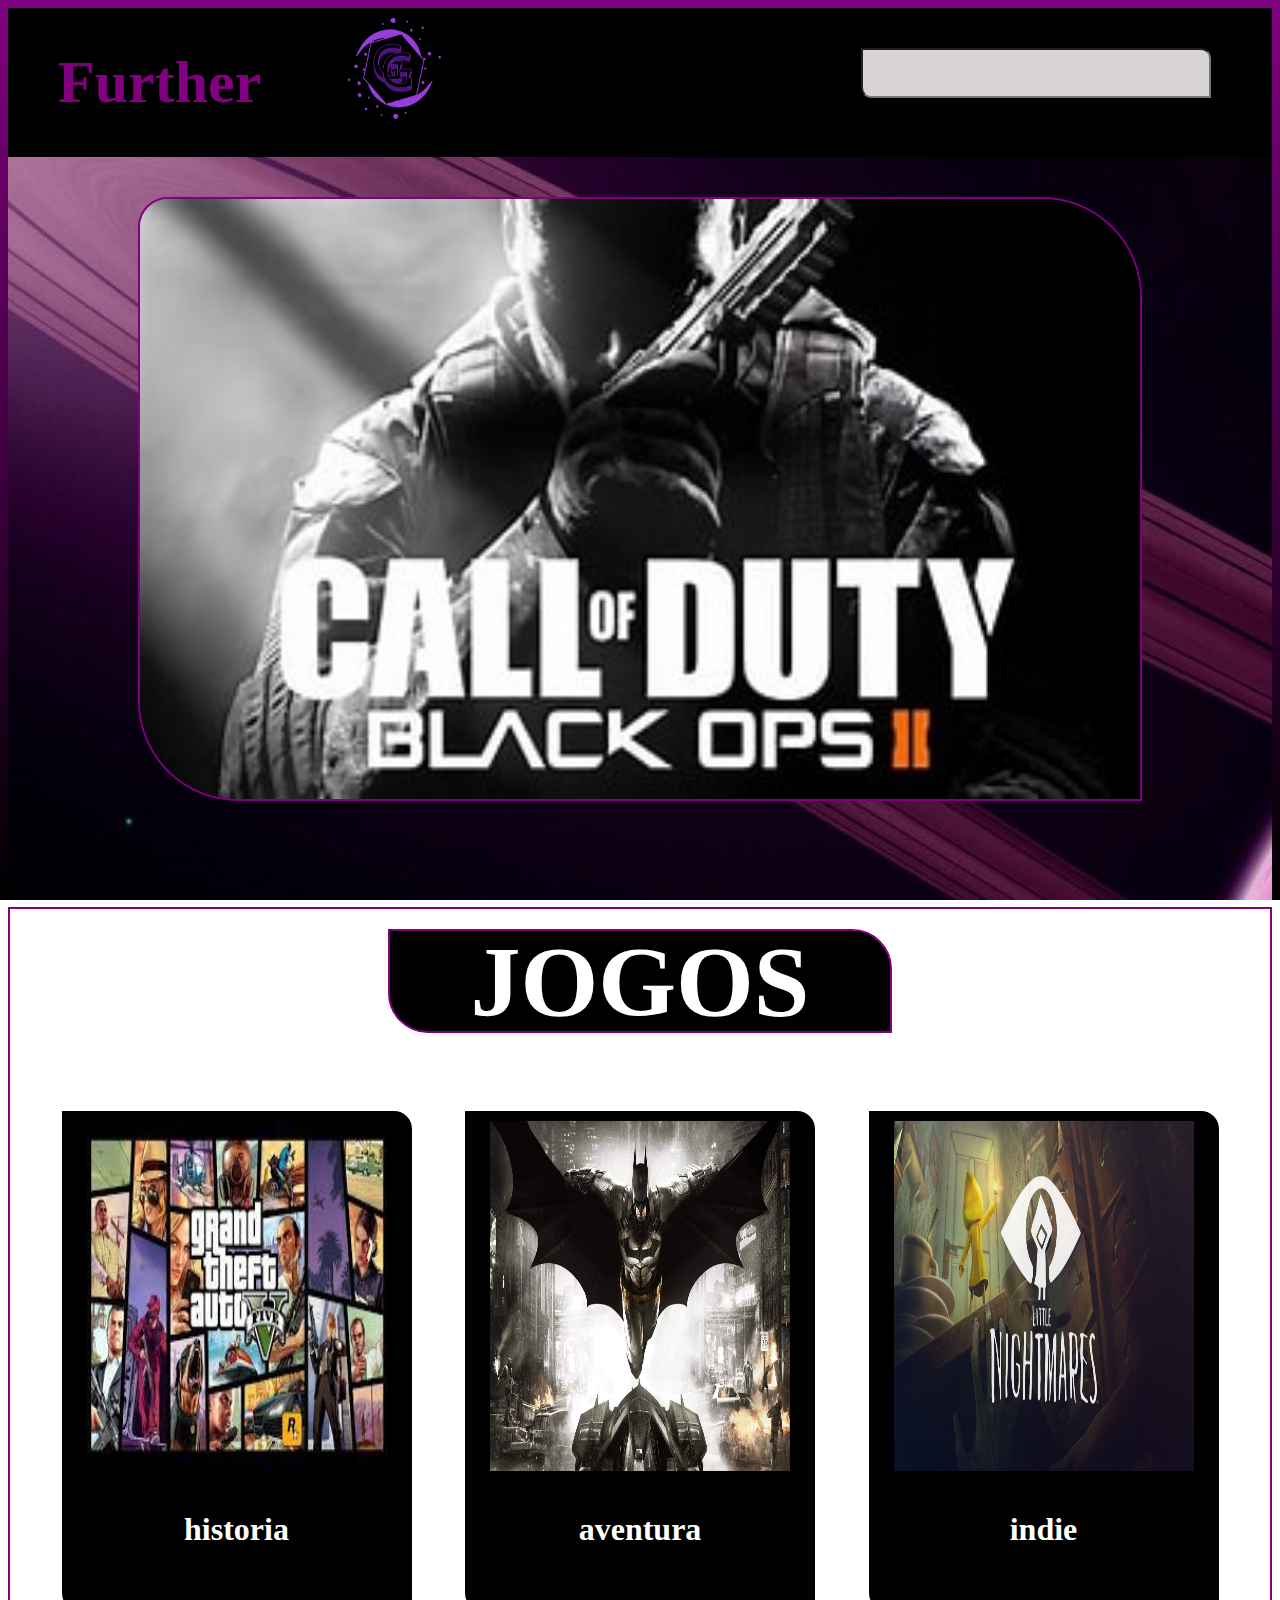
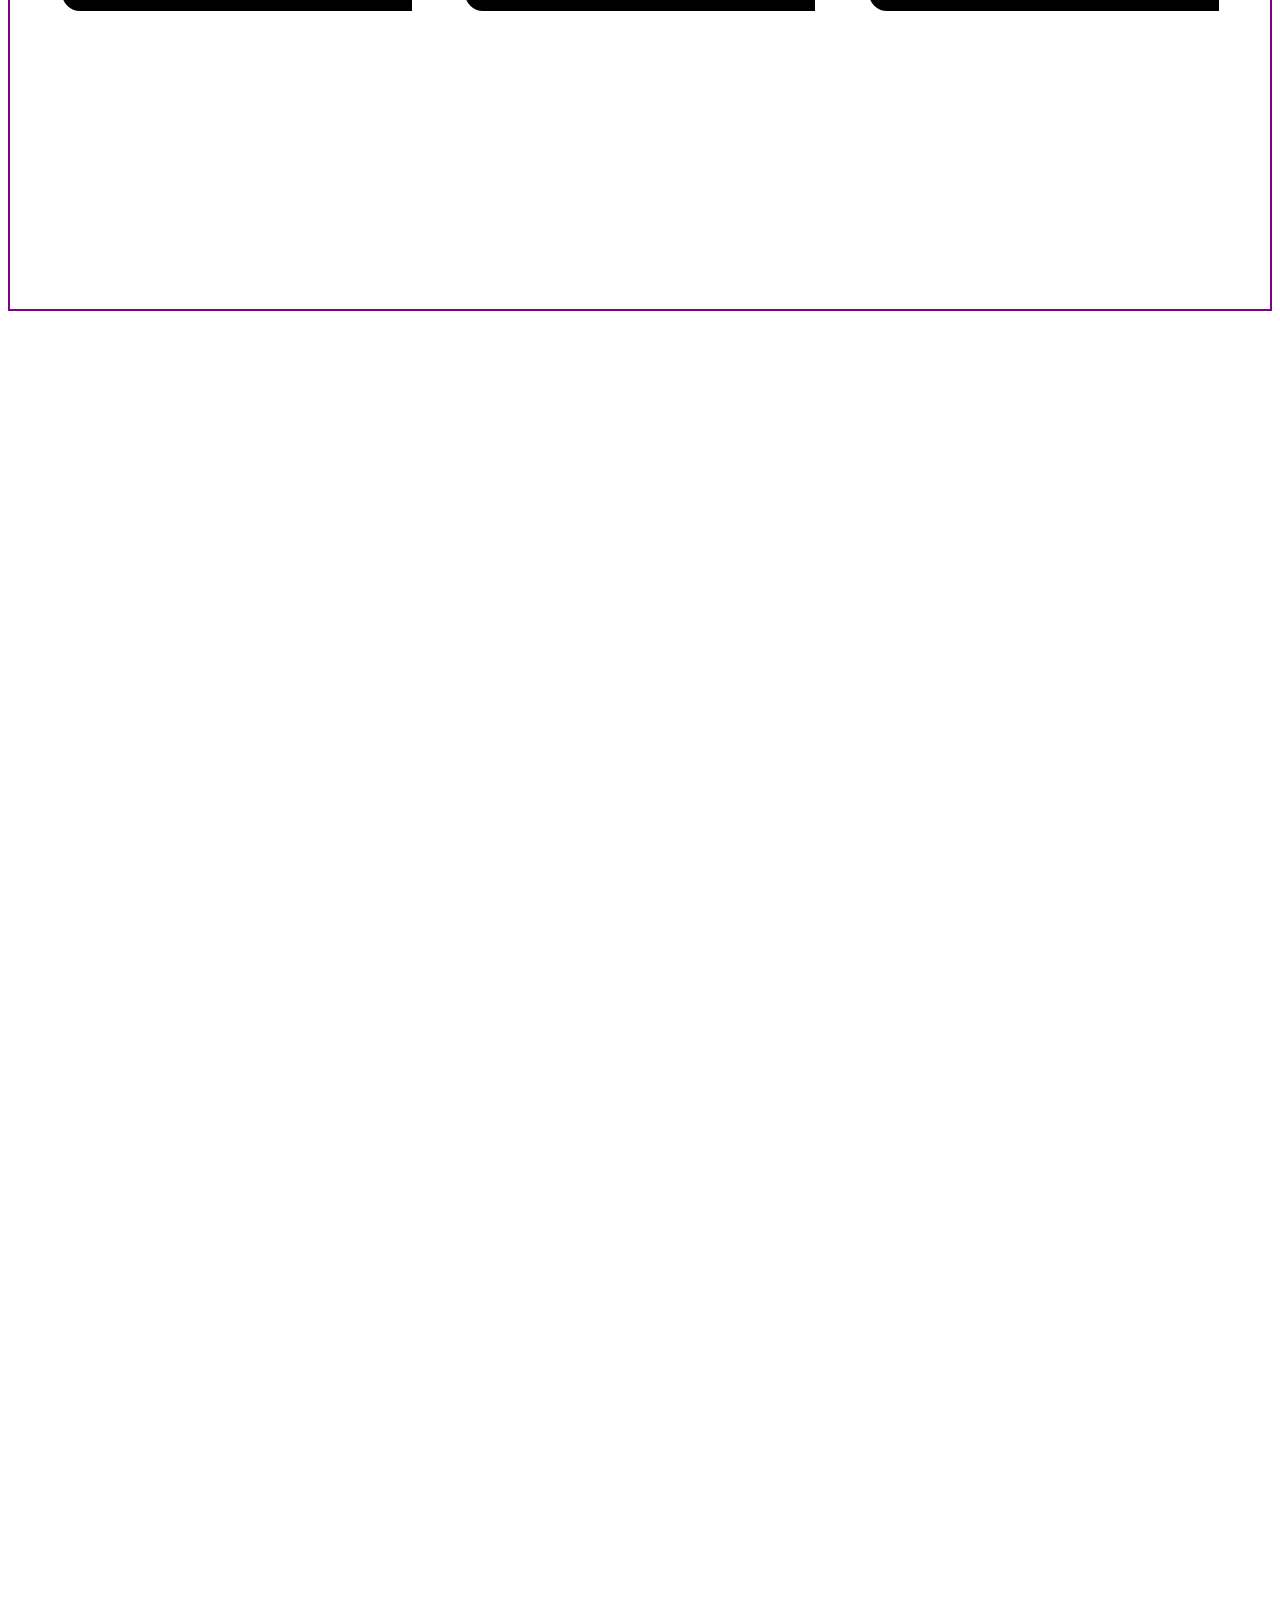
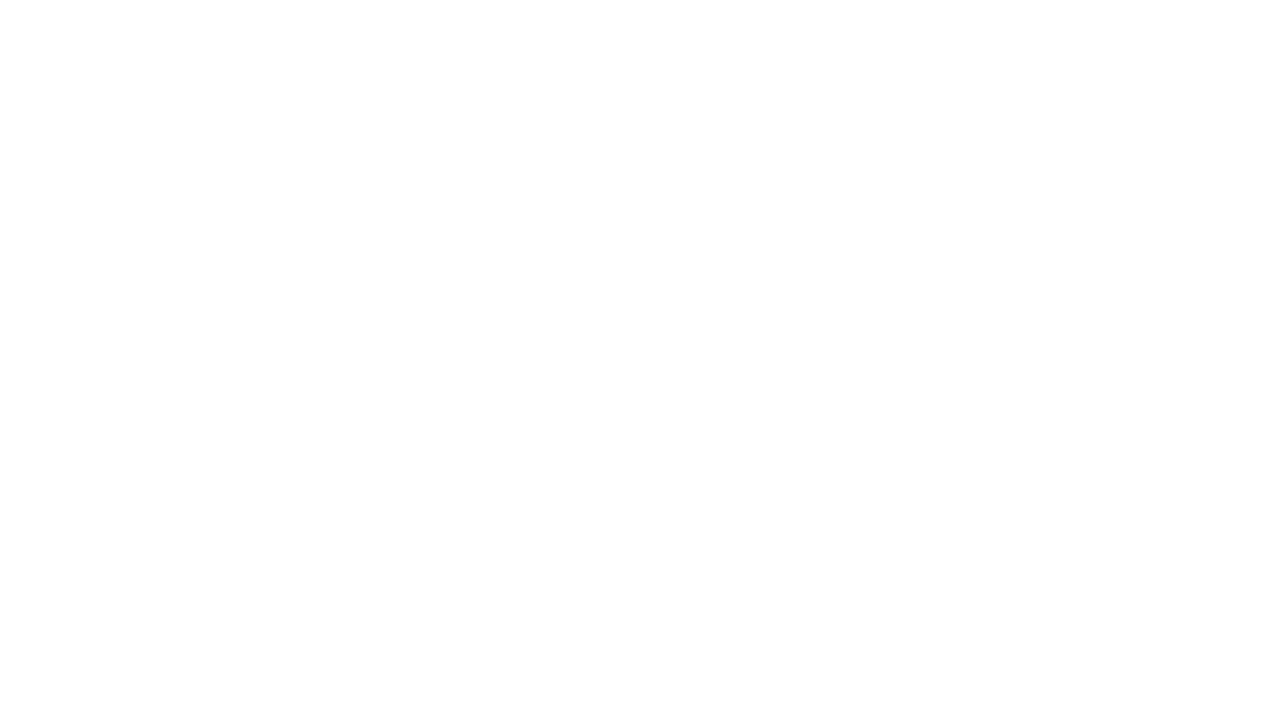
<file: html (1).html>
<!DOCTYPE html>
<html lang="en">
<head>
    <meta charset="UTF-8">
    <meta name="viewport" content="width=device-width, initial-scale=1.0">
    <link rel="stylesheet" href="index.css">
    <title>Gg</title>
</head>
<body>
    <header>
        <nav class="titulo">
            <h1 >Further</h1>
        </nav>

        <nav id="pesquisa">
        <input type="search">
    </nav>


<nav>
    <img src="sem fundo.png" id="logotipo">
</nav>


            <ul id="lista">
                <li>pesquise</li>
                <li>pesquise</li>
                <li>pesquise</li>
            </ul>


       </header>

       <main>

        <article class="scroll">

        
        <img src="blackop.jfif" id="primeira">
        <img src="battle.jfif" id="segunda">

        <img src="castle.jfif" id="terceira">
        <img src="gta.jpg" id="quarta">
    
</article>
</main>

<section>

    <article id="jogos">
        <h1 >JOGOS</h1>
    </article>

    
    <article>
        <h1 id="display"><img src="logo gta.jfif" id="logogta">   <p>historia</p></h1>
     
    </article>

    <article>
        <h1 id="display"><img src="batman.jpg" id="logobatman"> <p>aventura</p></h1>
       
    </article>

    <article>
        <h1 id="display"><img src="nightmare.jpg" id="logonight">  <p>indie</p></h1>
      
    </article>




 
   

</section>

<footer>
    
</footer>
    
</body>
</html>
</file>
<file: index.css>
body{
    background-image: linear-gradient(to top,black, purple);
    background-attachment: fixed;
}

header{
    background-color: black;
    display: flex;
    justify-content: space-between;
}

.titulo{
    color: purple;
    font-size: 30px;
    margin-left: 50px;
    

}

#lista{
    display: flex;
    margin-right: 20px;
    list-style: none;
    margin-top: 30px;
    
    
}
li:hover{
  box-shadow: 2px 2px 2px 2px white;
  color: black;
  background-color: purple;
  transform: scale(1.2);
}

li{
    margin: 20px;
    background-color: black;
    color:purple;
    width: 100px;
    height: 40px;
    text-align: center;
    font-size: 30px;
    border: 2px solid purple;
    border-bottom-left-radius: 10px;
    border-top-right-radius: 10px;
    
}

#pesquisa{

    
    margin-top: 40px;
    margin-right: 35px;
    width: 50px;
    height: 2px;
}



 input{
    border-bottom-left-radius: 10px;
    border-top-right-radius: 10px;
    background-color: rgb(218, 213, 213);
    width: 700%;
    height: 50px;
    margin-left: 600px;
    margin-bottom:-30px;
 }

 #logotipo{
height: 115px;
width: 95px;
margin-right: 1000px;
animation:logo 1s ease-in-out infinite;

 }



 @keyframes logo{
  0%{
     transform: scale(1.0);
  }

  25%{
    transform: scale(1.2);
  }

  100%{
    transform: scale(1.0);
  }
  
 }



 
 main{
   background-image: url(espaço.jpg);
   background-attachment: fixed;
   height: 750px;
    display: flex;
    justify-content: center;
    
 }

.scroll{
  
    display: flex;
    margin-top: 40px;
    width: 1000px;
    height: 600px;
    overflow-y: hidden;
    overflow-x: hidden;
    border-bottom-left-radius: 100px;
    border-top-right-radius: 100px;
    border-top-left-radius: 30px;
    border: 2px solid purple;
   
   
}



  img{
   
    width: 1000px;
    height: 600px;
    

  }

  #segunda{
    animation: carrossel 5s ease-in-out;
    
  }


  @keyframes carrossel{

    0%{
        margin-left: -0px;
        
    }

    25%{
        
    }

    50%{
     
    }

    75%{
     
    }

    100%{
        margin-left:-3000px ;
        transform: rotate();
        

    }

  }

  footer{
    height: 2000px;
  }

  section{
    background-image: url(estrelas.jpg);
    background-attachment: fixed;
    border: 2px solid purple;
    height: 1000px;
    display: flex;
    justify-content: space-evenly;
    color: white;

   
  }

  #jogos{
    position:absolute;
    width: 500px;
    height: 100px;
    display: flex;
    align-items: center;
    justify-content: center;
    background-color: black;
    font-size: 50px;
    margin-top: 20px;
    border: 2px solid purple;
    border-top-right-radius: 40px;
    border-bottom-left-radius: 40px;
  }

  #display{
    display: flex;
    justify-content: center;
    border: 2px solid white;
    background-color: black;
    margin-top: 200px;
    height: 500px;
    width: 350px;
    transition: all 1s ease-in-out;
    border-top-right-radius: 20px;
    border-bottom-left-radius: 20px;
    
  }



  #display:hover{
    transform: scale(1.1);

  }

  #logogta{
    width: 300px;
    height: 350px;
    margin-top: 10px;
  }

  #logobatman{
    width: 300px;
    height: 350px;
    margin-top: 10px;
  }

  #logonight{
    width: 300px;
    height: 350px;
    margin-top: 10px;
  }
  
  p{
    position: absolute;
    margin-top: 400px;
  }

#book{
  position:absolute;
  background-color: black;
  width: 500px;
  height: 100px;
  text-align: center;
  margin-top: 60px;
  margin-left: 650px;
  padding-top: 10px;
  color:white;
  border: 2px solid purple;
  border-top-left-radius: 20px;
  border-bottom-right-radius: 20px;
  font-size: 80px;
}

.books{
  background-color: black;
  display: flex;
  align-items: center;
  flex-direction: column;
  flex-wrap: wrap;
  width: 1800px;
  margin-top: 200px;
  gap: 40px;

}

#livros{
  width: 300px;
    height: 350px;
    margin-top: 10px;
}
</file>
